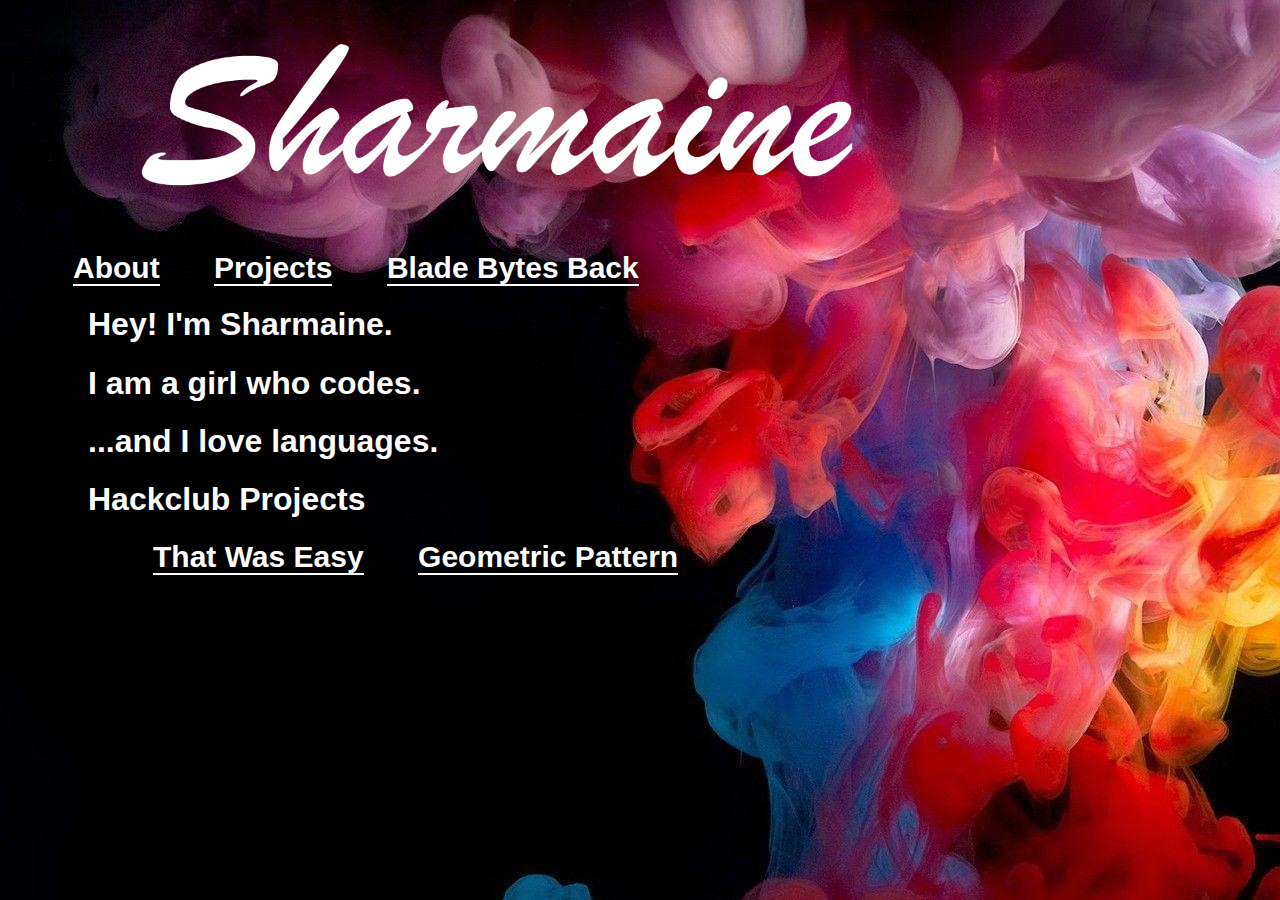
<file: index.html>
<!DOCTYPE html>
<html>
    <head>
        <link rel="stylesheet" href="styles.css"/>
        <title>Sharmaine</title>
    </head>
<body>
		<img id="name" src="sharmaine1w.png"/>
		<ul>
			<li><a href="https://sharlanae.github.io/">About</a></li>
			<li><a href="https://sharlanae.github.io/hackclub_projects">Projects</a></li>
			<li><a href="https://sharlanae.github.io/brochure.pdf" target="_blank">Blade Bytes Back</a></li>
		<ul>
			
			
        <p>
            <div id="about">
            <h1>Hey! I'm Sharmaine.</h1>
           
            <h1>I am a girl who codes.</h1>
            
            <h1>...and I love languages.</h1>

            </div> 
            <h1>Hackclub Projects</h1>
        <div id="projects">
        <ul>
            <li><a href="https://sharlanae.github.io/that_was_easy">That Was Easy</a></li>
            <li><a href="https://sharlanae.github.io/geometric_pattern">Geometric Pattern</a></li>
            <!-- <li><a href="#">Dodge</a></li>
            <li><a href="#">Platformer</a></li>
            <li><a href="#">Collaborative Sketch</a></li>
            <li><a href="#">Dashboard</a></li> -->
        </ul>
        </div>
    </body>        
</html>
</file>
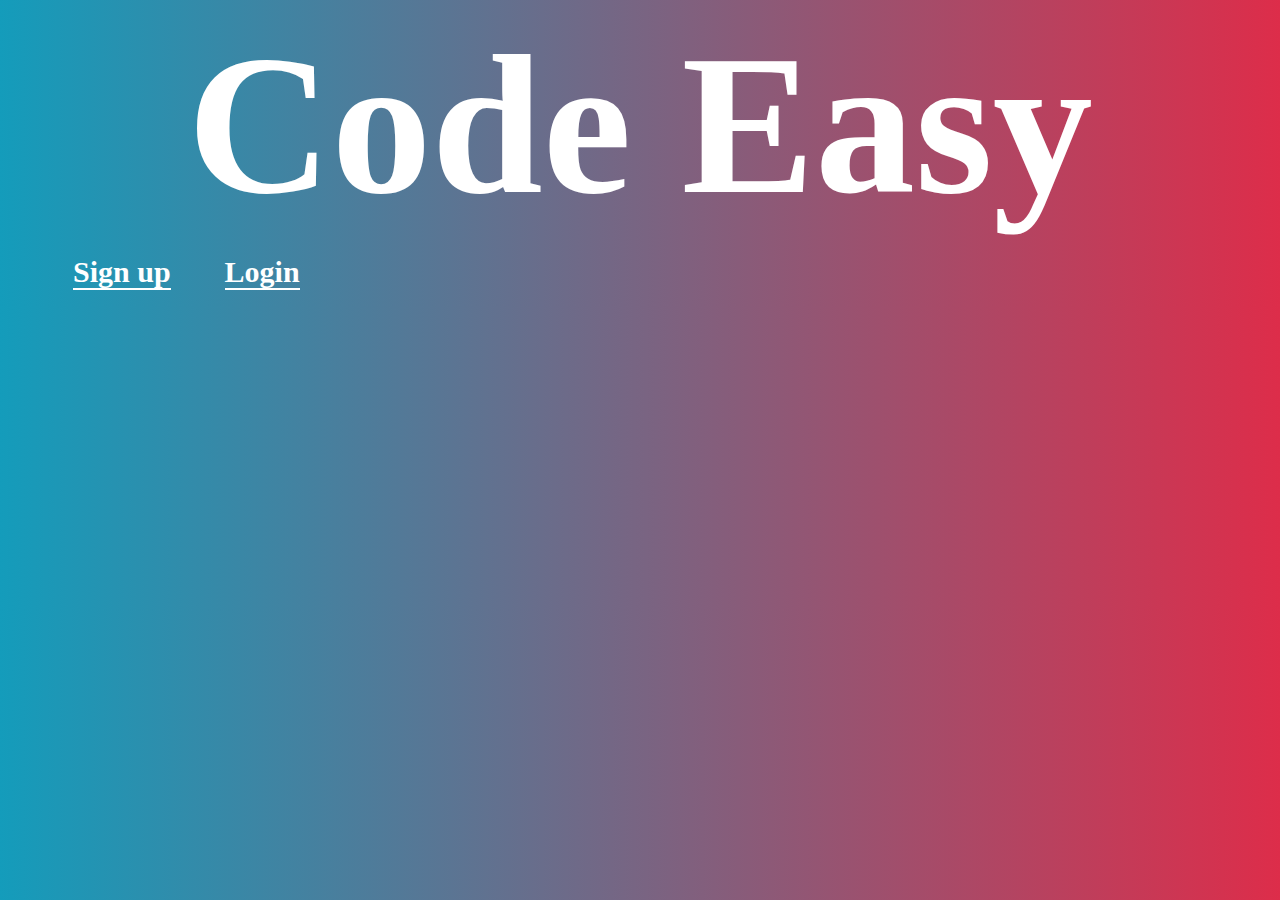
<file: codeeasy/index.html>
<!DOCTYPE html>
<html>
    <head>
        <link rel="stylesheet" href="styles.css"/>
        <title>Sharmaine</title>
    </head>
<body>
    
<h1> Code Easy</h1>
		<ul>
			<li><a href="https://sharlanae.github.io/">Sign up</a></li>
			<li><a href="https://sharlanae.github.io/">Login</a></li> 
			<!---<li><a href="#">Resume</a></li>-->
		
		<ul>
		
</html>
</file>
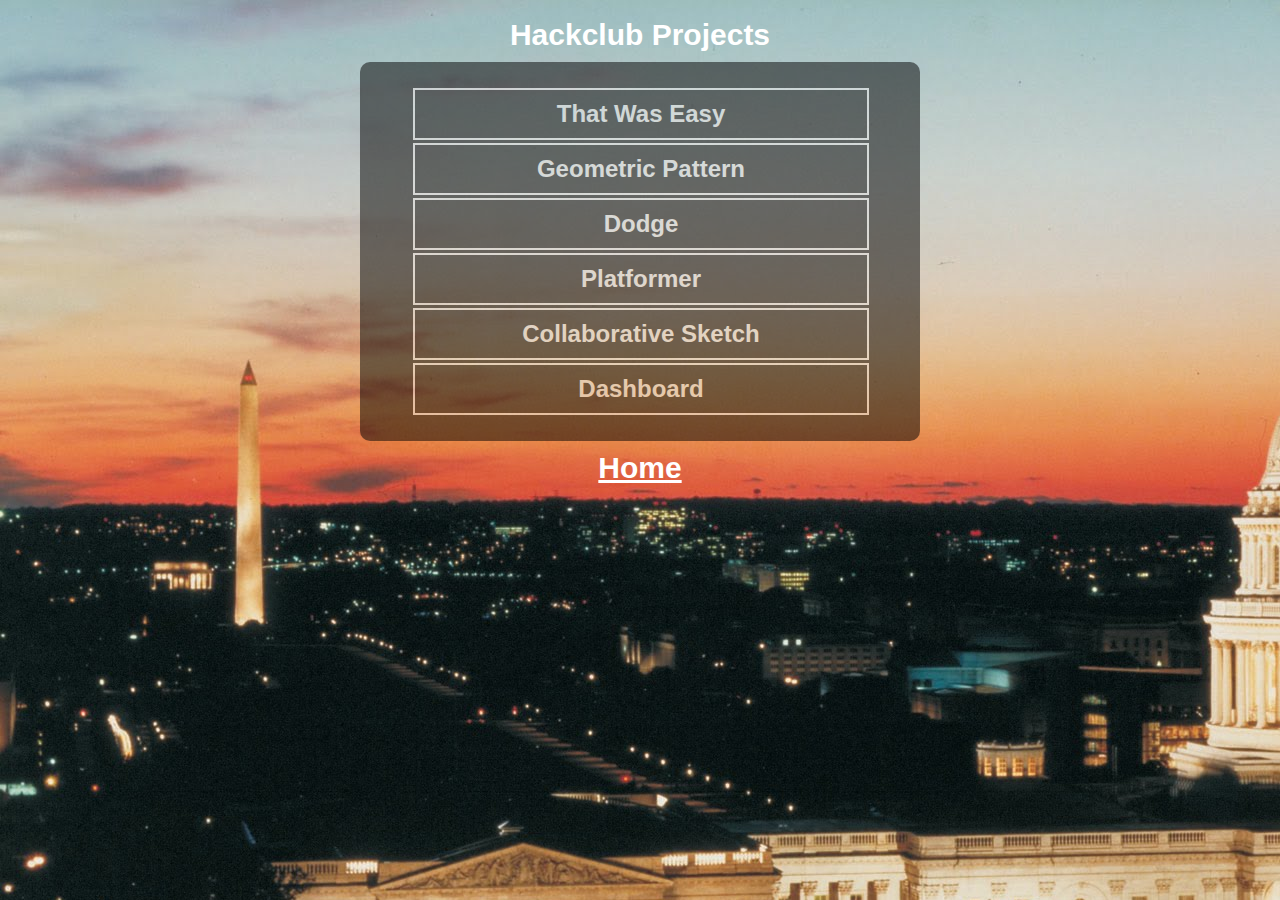
<file: hackclub_projects/index.html>
<!DOCTYPE HTML>
<html>
    <head>
        <link rel="stylesheet" href="styles.css">
        <title>Hackclub Projects</title>
    </head>
    <body>
        <h1>Hackclub Projects</h1>
        <div id="projects">
        <ul>
            <li><a href="https://sharlanae.github.io/that_was_easy">That Was Easy</a></li>
            <li><a href="https://sharlanae.github.io/geometric_pattern">Geometric Pattern</a></li>
            <li><a href="#">Dodge</a></li>
            <li><a href="#">Platformer</a></li>
            <li><a href="#">Collaborative Sketch</a></li>
            <li><a href="#">Dashboard</a></li>
        </ul>
        </div>
        <h1><a href="https://sharlanae.github.io/">Home</a></h1>
    </body>
</html>
</file>
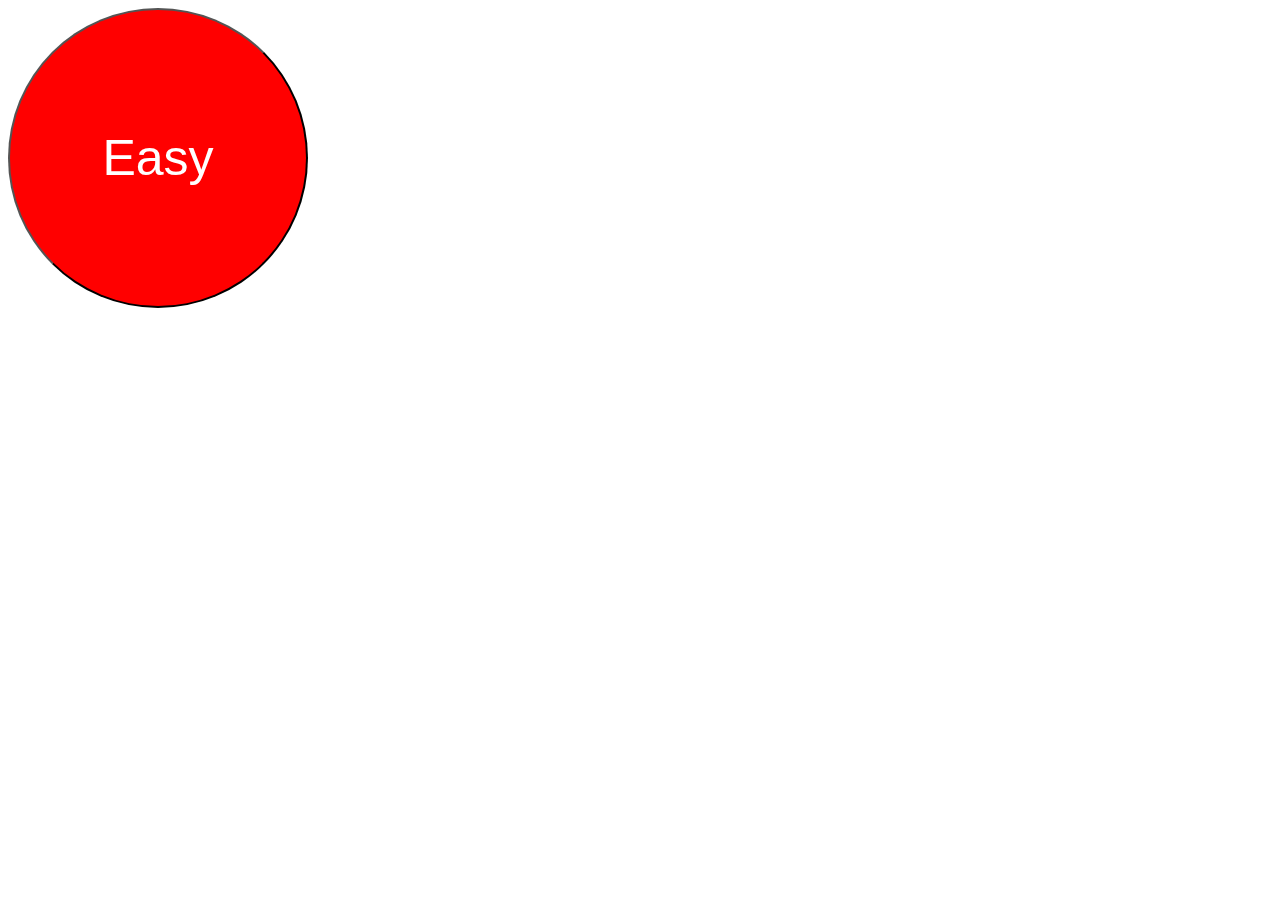
<file: That_Was_Easy/index.html>
<!DOCTYPE html>
<html>
    <head>
        <title>That Was Easy</title>
        <link href ="styles.css" rel ="stylesheet">
    </head>
    <body>
        <button id="easy">Easy</button>
        <script src="https://code.jquery.com/jquery-2.2.3.min.js"></script>
        <script src="main.js"></script>
        
        
    </body>
    
</html>
</file>
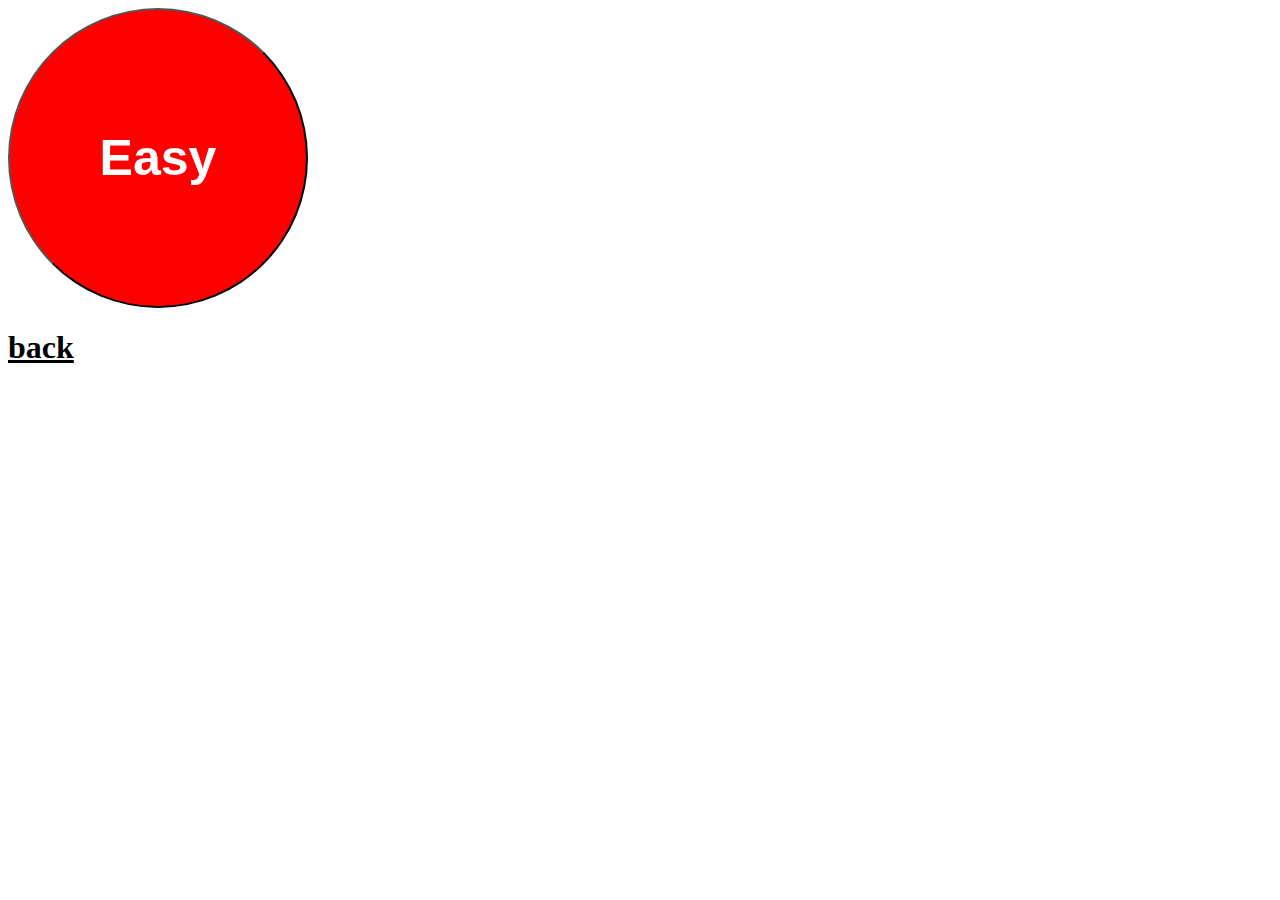
<file: that_was_easy/index.html>
<!DOCTYPE html>
<html>
    <head>
        <title>That Was Easy</title>
        <link href ="styles.css" rel ="stylesheet">
    </head>
    <body>
        <button id="easy">Easy</button>
        <script src="https://code.jquery.com/jquery-2.2.3.min.js"></script>
        <script src="main.js"></script>
        
        <h1><a href="https://sharlanae.github.io/hackclub_projects">back</a></h1>
        
    </body>
    
</html>
</file>
<file: styles.css>
body {
	background-image: url("colorful1024.jpg");
	/*background-size: cover;*/
	font-family: Arial;
	/*background-repeat: no-repeat; */
	background-color: #000000;
	color: white;
}
#name {
	width: 1000px;
	margin: auto;
}
#logo {
	float: right;
	width: 80px;
	
}
#logo:hover {
	opacity: 0.6;
}
li { 
	display: inline-block;
	padding: 0 25px 0 25px;
	font-weight: bold;

}
li > a {
    font-size: 30px;
	text-decoration: none;
	color: white;
	border-bottom: 2px solid white;
}

li > a:hover {
	font-weight: bold;
	opacity: 0.3;
}
#bod {
	padding: 10px 10px 500px 10px;
	
}
footer {
	color: white;
	font-size: 10px;
	/*margin-top:500px;*/
	position: fixed;
    top: 97%;
    left: 50%;
    transform: translate(-65%, -50%); 
    margin: auto;
    width: 960px;
    height: 50px; 
}
</file>
<file: codeeasy/styles.css>
body{
    background-color: #cbeef3;
    background: linear-gradient(to right, rgb(20,156,187), rgb(221,45,74));
}
 
h1{ 
    font-size: 200px;
    text-align: center;
    color: #ffffff;
    margin: 10px 10px 10px 10px;
    
} 
li { text-align: center;
	display: inline-block;
	padding: 0 25px 0 25px;
	font-weight: bold;

}

li > a {
    font-size: 30px;
	text-decoration: none;
	color: white;
	border-bottom: 2px solid white;
	
}
</file>
<file: hackclub_projects/styles.css>
body {
	background-image: url("washdc.jpg");
	/*background-size: cover;*/
	font-family: Arial;
	background-repeat: no-repeat; 
	background-color: #000000;
	color: white;
}

h1 {
    float: none;
    margin: auto;
    font-size: 30px;
    padding: 10px;
    text-align: center;
}
h1 > a {
    color: white;
}
h1 > a:hover {
    opacity: 0.3;
}

#projects {
    background-color: black;
    opacity: 0.5;
    border-radius: 10px;
    padding: 10px;
    width: 500px;
    margin: auto;
    padding-right: 50px;
}
ul {
    list-style-type: none;
}

li {
    font-weight: bold;
    list-style-type: none;
	text-align: center;
}

ul > li {
    font-size: 24px;
    color: white;
    padding-top: 10px;
    padding-bottom: 10px;
    margin: 3px;
    opacity: 0.9;
    border: 2px solid white;
    margin-right: 1px;
}

li > a {
    color: white;
    text-decoration: none;
}



li:hover> a,li:hover {
    background-color: white;
    color: black;
    opacity: 1;
}
</file>
<file: That_Was_Easy/styles.css>
#easy{
    width:300px;
    height:300px;
    border-radius: 150px;
    border-color: black;
    background-color: red;
    font-size: 50px;
    color: white;
}
</file>
<file: that_was_easy/styles.css>
#easy{
    width:300px;
    height:300px;
    border-radius: 150px;
    border-color: black;
    background-color: red;
    font-size: 50px;
    color: white;
    font-weight: bold;
}
#easy:hover {
  opacity: 0.6;
}
h1 > a {
    color: black;
}
h1 > a:hover {
opacity: 0.6;
}
</file>
